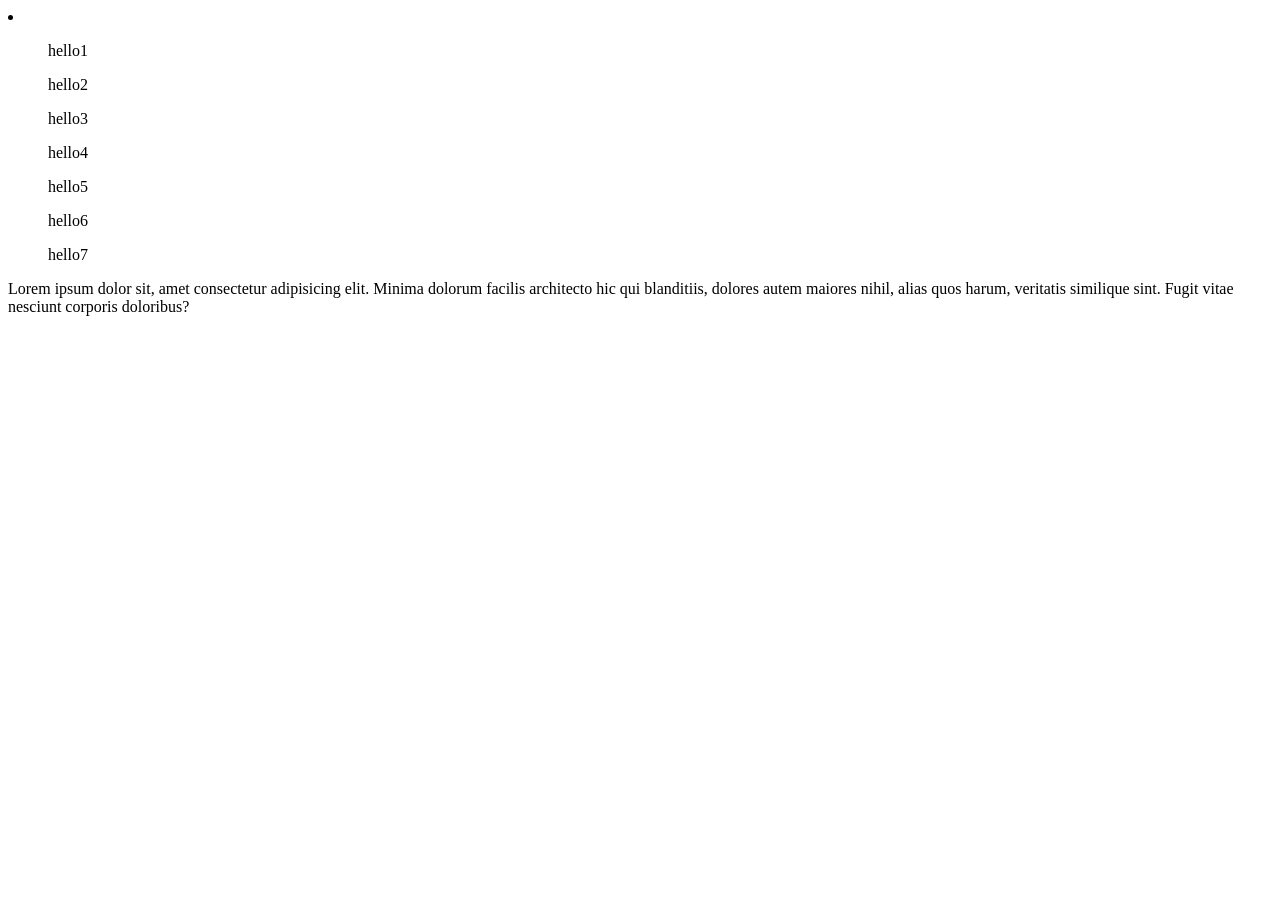
<file: pages/list.html>
<!DOCTYPE html>
<html lang="en">

<head>
    <meta charset="UTF-8">
    <meta name="viewport" content="width=device-width, initial-scale=1.0">
    <title>Document</title>
</head>

<body>
    <li>
        <ul>
            <p>hello1</p>
        </ul>
        <ul>
            <p>hello2</p>
        </ul>
        <ul>
            <p>hello3</p>
        </ul>
        <ul>
            <p>hello4</p>
        </ul>
        <ul>
            <p>hello5</p>
        </ul>
        <ul>
            <p>hello6</p>
        </ul>
        <ul>
            <p>hello7</p>
        </ul>
        <p>Lorem ipsum dolor sit, amet consectetur adipisicing elit. Minima dolorum facilis architecto hic qui
            blanditiis, dolores autem maiores nihil, alias quos harum, veritatis similique sint. Fugit vitae nesciunt
            corporis doloribus?</p>
    </li>
</body>

</html>
</file>
